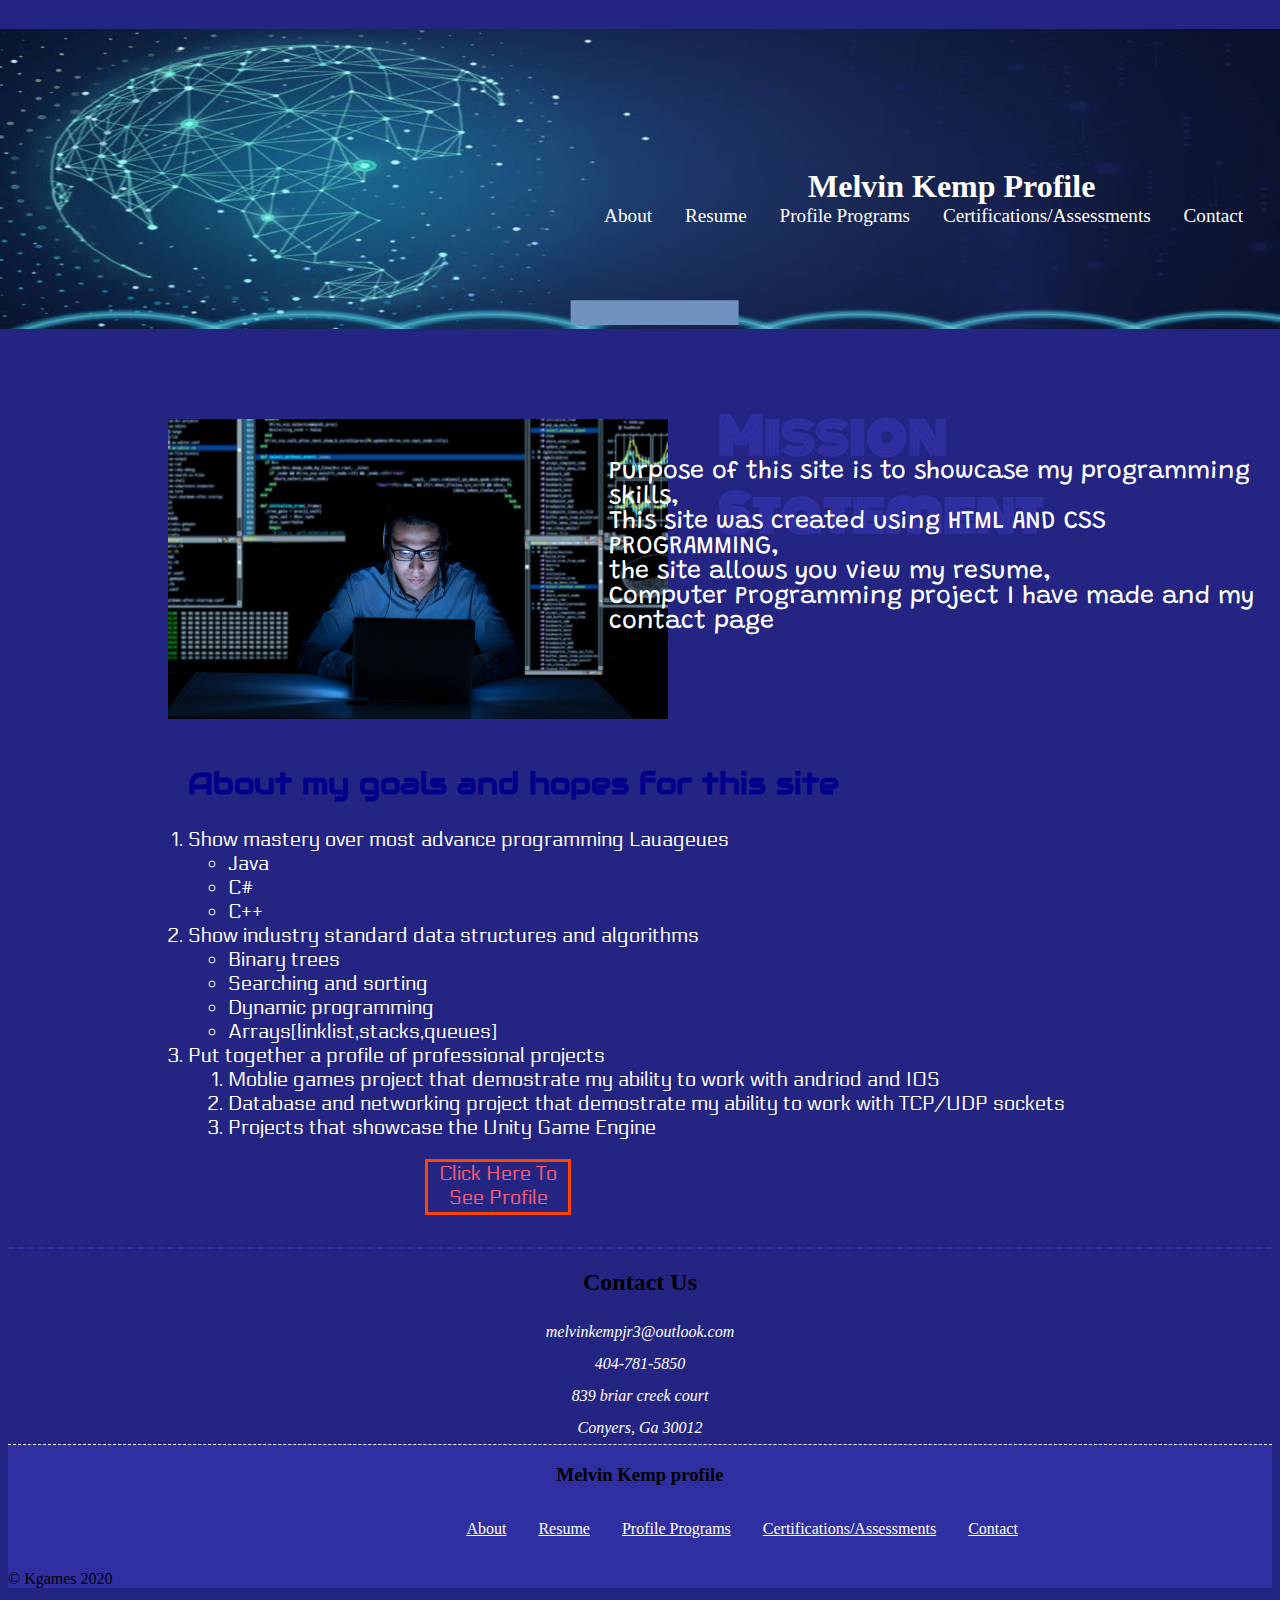
<file: index.html>
<!DOCTYPE html>

<html lang="en" xmlns="http://www.w3.org/1999/xhtml">
<head>
    <meta charset="utf-8" />
    <title></title>
    <link rel="stylesheet" type="text/css" href="wioass.css" />
   <link href="https://fonts.googleapis.com/css2?family=Grandstander:wght@100&family=Monoton&display=swap" rel="stylesheet">
   <link href="https://fonts.googleapis.com/css2?family=Monoton&display=swap" rel="stylesheet">
   <link href="https://fonts.googleapis.com/css2?family=Audiowide&display=swap" rel="stylesheet">
   <link href="https://fonts.googleapis.com/css2?family=Electrolize&display=swap" rel="stylesheet">

</head>
<body>
    <div class="wioacontainer">
         <h1 class="space">Melvin Kemp Profile</h1>
        <header>
            <nav class="Nav">
                <a href="index.html">About</a>
                <a href="resume.html">Resume</a>
                <a href="8job.html">Profile Programs</a>
                <a href="https://2x.kenexa.com/2xAssess/atlantaregionalcommission/report/retrieveSession?clientName=atlantaregionalcommission&sessionID=16df5350e45e48ffb6c4086aeb8c0fa4&reportName=SkillsTestTaker&locale=en_US" target="blank">Certifications/Assessments</a>
                <a href="contact.html">Contact</a>
                
            </nav>
        </header>
    </div>
     <div class="wrapper">
     <img class="it2" src="it2.jpg">
    <h1 class="MissionStatment">Mission Statement</h1>
    <div class="ms">

        <p>
            Purpose of this site is to showcase my programming skills,<br /> This site was created using HTML AND CSS PROGRAMMING,<br />the site allows you view my resume,<br />
            Computer Programming project I have made and my contact page<br />
            
        </p>

       
    </div>
     </div>



    <div class="itimage2">
       
      

        <ol>
            <h2>About my goals and hopes for this site</h2>
            <li>Show mastery over most advance programming Lauageues</li>
            <ul>
                <li>Java</li>
                <li>C#</li>
                <li>C++</li>
            </ul>
            <li>Show industry standard data structures and algorithms</li>
            <ul>
                <li>Binary trees</li>
                <li>Searching and sorting</li>
                <li>Dynamic programming</li>
                <li>Arrays[linklist,stacks,queues]</li>
            </ul>
            <li>Put together a profile of professional projects</li>
            <ol>
                
                <li>Moblie games project that demostrate my ability to work with andriod and IOS</li>
                <li>Database and networking project that demostrate my ability to work with TCP/UDP sockets</li>
                <li>Projects that showcase the Unity Game Engine</li>
            </ol>
        </ol>
       <a href="#" class="learmore">Click Here To See Profile</a>
    </div>
    <section class="contact-section">
        <h2>Contact Us</h2>
        <address>
            melvinkempjr3@outlook.com<br>
            404-781-5850<br>
            839 briar creek court<br>
            Conyers, Ga 30012
        </address>
    </section>
    <footer class="content">
        <h3>Melvin Kemp profile</h3>
        <nav>
            <a href="index.html">About</a>
            <a href="resume.html">Resume</a>
            <a href="8job.html">Profile Programs</a>
             <a href="https://2x.kenexa.com/2xAssess/atlantaregionalcommission/report/retrieveSession?clientName=atlantaregionalcommission&sessionID=16df5350e45e48ffb6c4086aeb8c0fa4&reportName=SkillsTestTaker&locale=en_US" target="blank">Certifications/Assessments</a>
            <a href="contact.html">Contact</a>
        </nav>
        <p class="copyright">&copy; Kgames 2020</p>
    </footer>
   

</body>
</html>
</file>
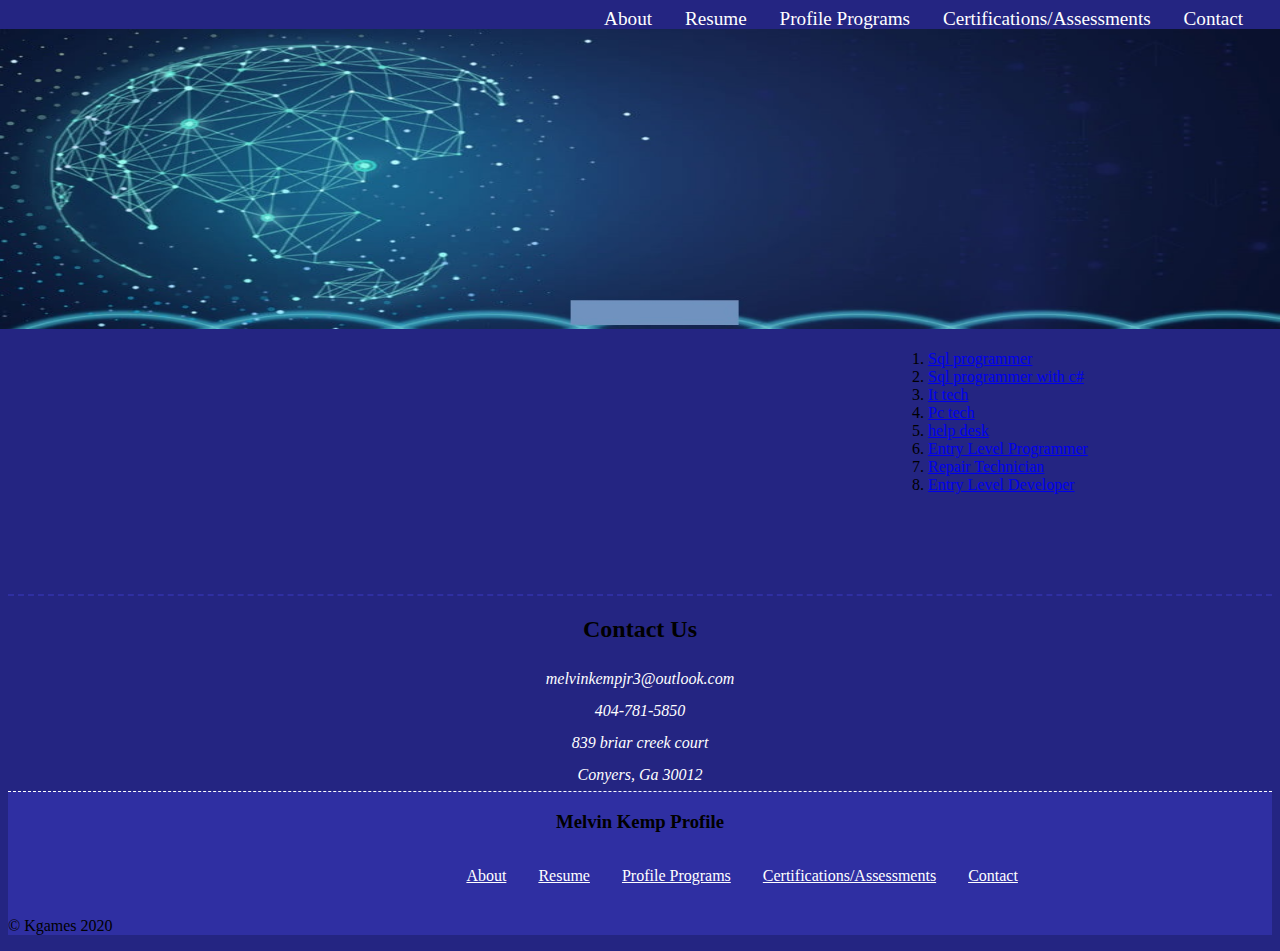
<file: 8job.html>
<!DOCTYPE html>

<html lang="en" xmlns="http://www.w3.org/1999/xhtml">
<head>
    <meta charset="utf-8" />
    <link rel="stylesheet" type="text/css" href="wioass.css" />
    <title></title>
</head>
<body>
    <div class="wioacontainer">
        <h1 class="space2"></h1>
        <header>
            <nav>
                <a href="index.html">About</a>
                <a href="resume.html">Resume</a>
                <a href="8job.html">Profile Programs</a>
                 <a href="https://2x.kenexa.com/2xAssess/atlantaregionalcommission/report/retrieveSession?clientName=atlantaregionalcommission&sessionID=16df5350e45e48ffb6c4086aeb8c0fa4&reportName=SkillsTestTaker&locale=en_US" target="blank">Certifications/Assessments</a>
                <a href="contact.html">Contact</a>
            </nav>
        </header>
    </div>
    <div class="projectlisting">
        <ol>
            <li><a href="sql.bmp" target="_blank">Sql programmer</a></li>
            <li><a href="sql2.bmp" target=”_blank”>Sql programmer with c#</a></li>
            <li><a href="ittech.bmp" target=”_blank”>It tech</a></li>
            <li><a href="pctech.bmp" target=”_blank”>Pc tech</a></li>
            <li><a href="helpdesk.bmp" target=”_blank”>help desk</a></li>
            <li><a href="Cprogrammer.bmp" target=”_blank”>Entry Level Programmer</a></li>
            <li><a href="repairtech.bmp" target=”_blank”>Repair Technician</a></li>
            <li><a href="preferredonly.bmp" target=”_blank”>Entry Level Developer</a></li>
        </ol>
    </div>
   <div class="spacer2">
    <section class="contact-section">
        <h2>Contact Us</h2>
        <address>
            melvinkempjr3@outlook.com<br>
            404-781-5850<br>
            839 briar creek court<br>
            Conyers, Ga 30012
        </address>
    </section>

 
    <footer class="content">
        <h3>Melvin Kemp Profile</h3>
        <nav>
            <a href="index.html">About</a>
            <a href="resume.html">Resume</a>
            <a href="8job.html">Profile Programs</a>
             <a href="https://2x.kenexa.com/2xAssess/atlantaregionalcommission/report/retrieveSession?clientName=atlantaregionalcommission&sessionID=16df5350e45e48ffb6c4086aeb8c0fa4&reportName=SkillsTestTaker&locale=en_US" target="blank">Certifications/Assessments</a>
            <a href="contact.html">Contact</a>
        </nav>
        <p class="copyright">&copy; Kgames 2020</p>
    </footer>
 </div>

</body>
</html>
</file>
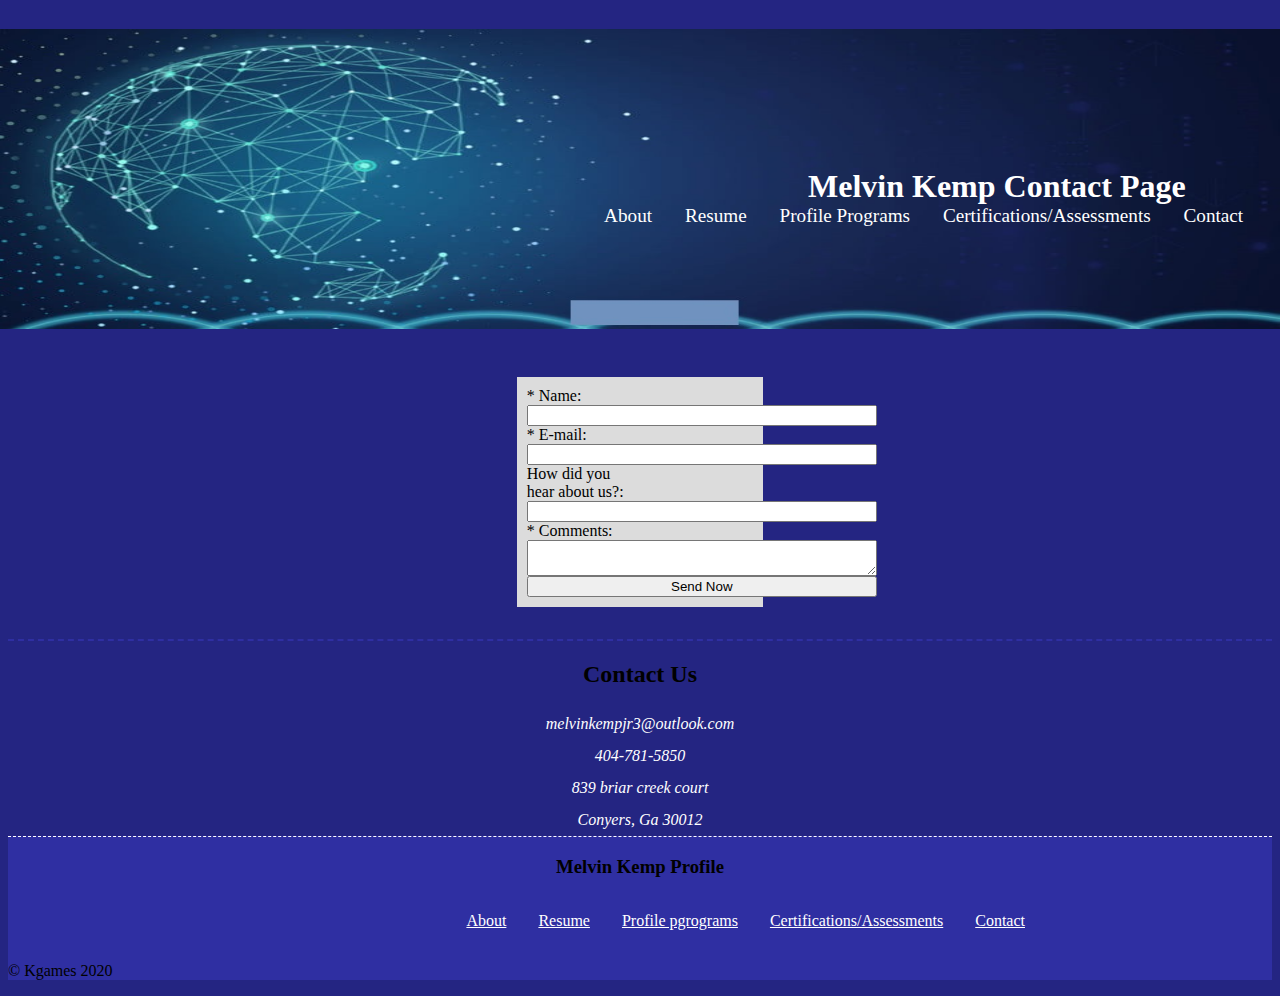
<file: contact.html>
<!DOCTYPE html>

<html lang="en" xmlns="http://www.w3.org/1999/xhtml">
<head>
    <meta charset="utf-8" />
    <link rel="stylesheet" type="text/css" href="wioass.css" />
    <title></title>
</head>
<body>
   <div class="wioacontainer">
        <h1 class="space">Melvin  Kemp  Contact Page</h1>
        <header>
            <nav>
                <a href="index.html">About</a>
                <a href="resume.html">Resume</a>
                <a href="8job.html">Profile Programs</a>
                <a href="https://2x.kenexa.com/2xAssess/atlantaregionalcommission/report/retrieveSession?clientName=atlantaregionalcommission&sessionID=16df5350e45e48ffb6c4086aeb8c0fa4&reportName=SkillsTestTaker&locale=en_US" target="blank">Certifications/Assessments</a>
                <a href="contact.html">Contact</a>
                
            </nav>
        </header>
    </div>
  
<div class="spacer">
 <div class="form1"> 
 <form method="post" action="https://webdevbasics.net/scripts/demo.php">
  <label for="myName">* Name:</label>
  <input type="text" name="myName" id="myName">
  <label for="myEmail">* E-mail:</label>
  <input type="email" name="myEmail" id="myEmail">
  <label for="myO">How did you hear about us?:</label>
  <input type="text" name="myO" id="myO">
  <label for="myComments">* Comments:</label>
  <textarea name="myComments" id="myComments" rows="2" cols="20"></textarea>
  <input type="submit" value="Send Now">
</form>
 </div>
</div>
    <section class="contact-section">
        <h2>Contact Us</h2>
        <address>
            melvinkempjr3@outlook.com<br>
            404-781-5850<br>
            839 briar creek court<br>
            Conyers, Ga 30012
        </address>
    </section>


    <footer class="content">
        <h3>Melvin Kemp Profile</h3>
        <nav>
            <a href="index.html">About</a>
            <a href="resume.html">Resume</a>
            <a href="8job.html">Profile pgrograms</a>
            <a href="https://2x.kenexa.com/2xAssess/atlantaregionalcommission/report/retrieveSession?clientName=atlantaregionalcommission&sessionID=16df5350e45e48ffb6c4086aeb8c0fa4&reportName=SkillsTestTaker&locale=en_US" target="blank">Certifications/Assessments</a>
            <a href="contact.html">Contact</a>
        </nav>
        <p class="copyright">&copy; Kgames 2020</p>
    </footer>
     

</body>
</html>
</file>
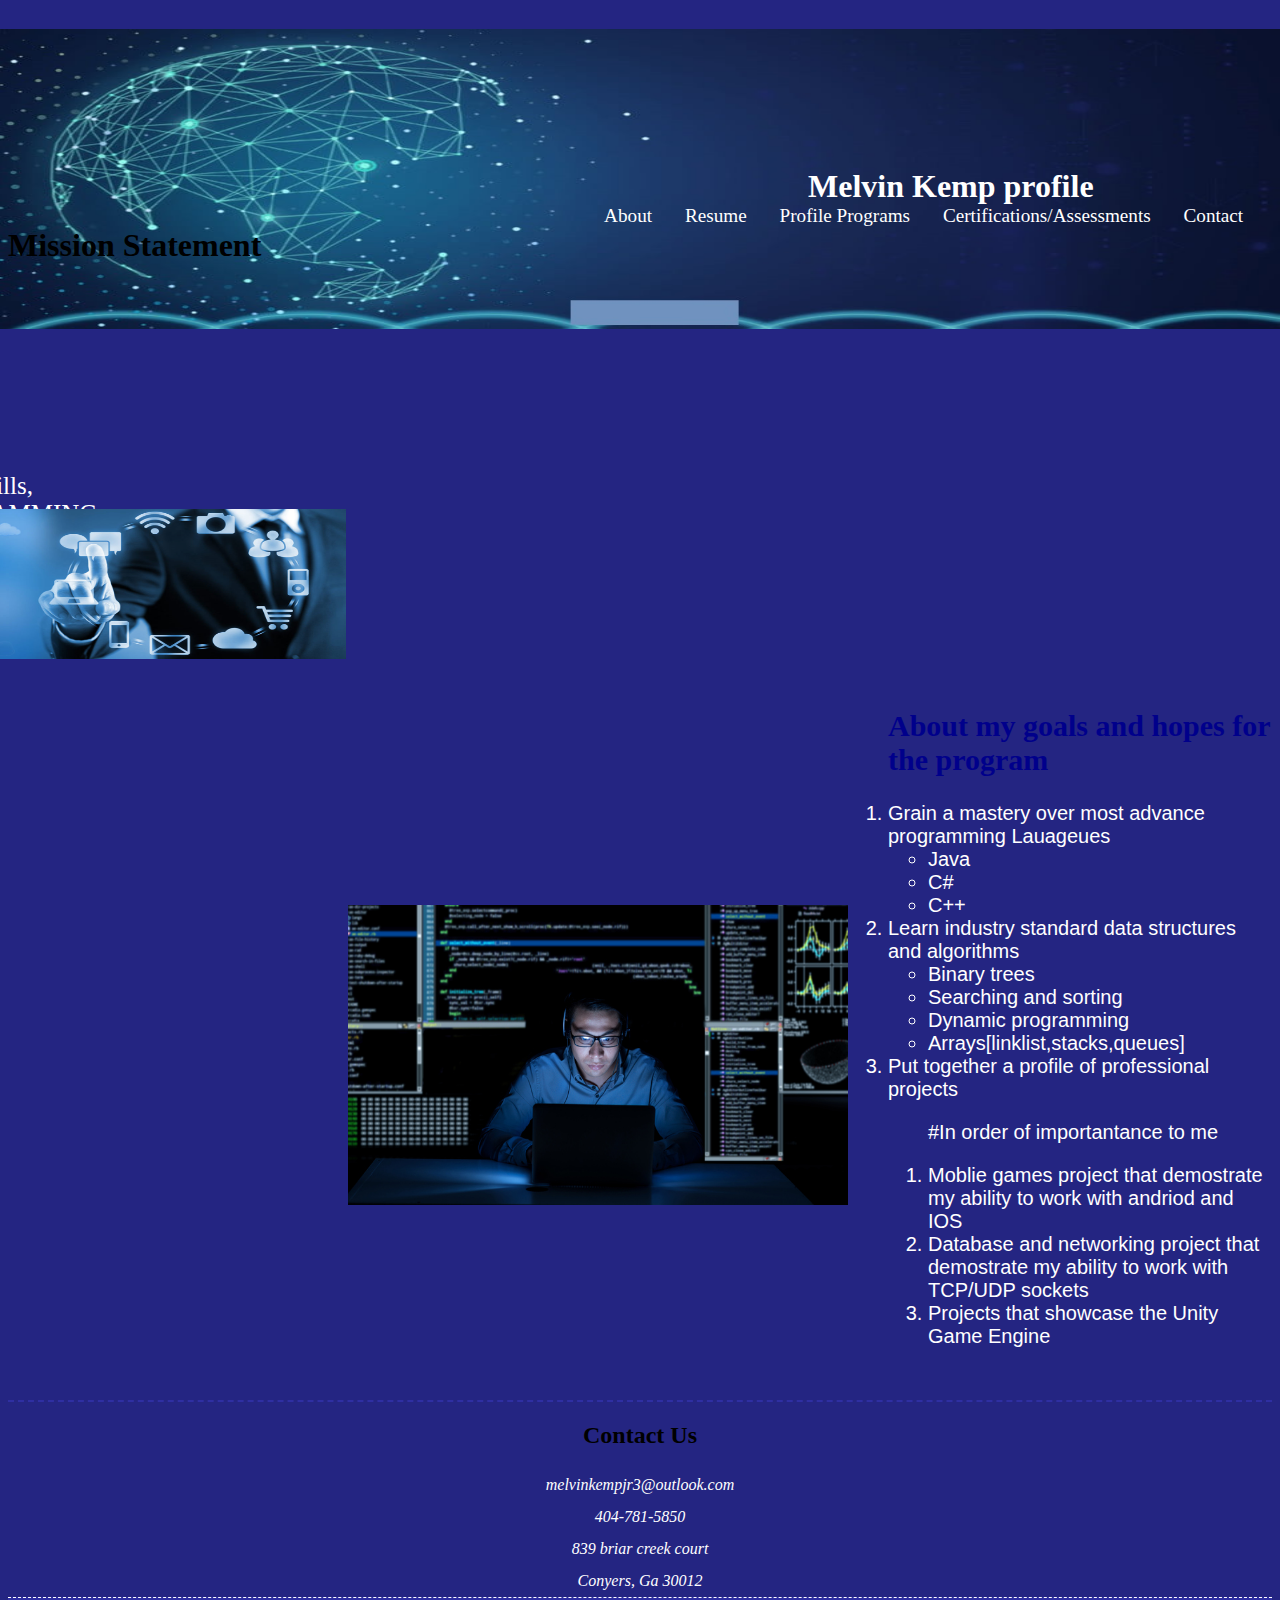
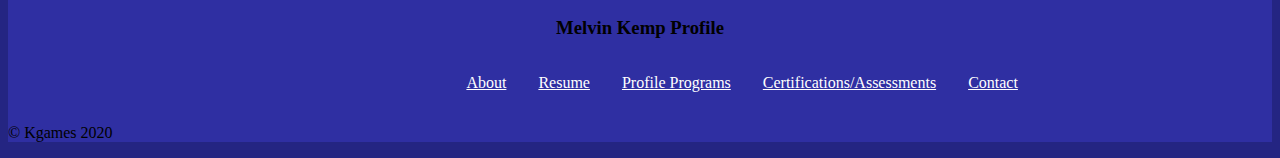
<file: home.html>
<!DOCTYPE html>

<html lang="en" xmlns="http://www.w3.org/1999/xhtml">

<head>
	<meta charset="utf-8" />
	<title></title>
	<link rel="stylesheet" type="text/css" href="wioass.css" />

</head>

<body>
	<div class="wioacontainer">
		<h1 class="space">Melvin Kemp profile</h1>
		<header>
			<nav>
				<a href="index.html">About</a>
				<a href="resume.html">Resume</a>
				<a href="8job.html">Profile Programs</a>
         <a href="https://2x.kenexa.com/2xAssess/atlantaregionalcommission/report/retrieveSession?clientName=atlantaregionalcommission&sessionID=16df5350e45e48ffb6c4086aeb8c0fa4&reportName=SkillsTestTaker&locale=en_US">Certifications/Assessments</a>
				<a href="contact.html">Contact</a>
			</nav>
		</header>
	</div>
	<h1>Mission Statement</h1>
	<div class="ms">

		<p>
			Purpose of this site is to showcase my programming skills,<br /> This site was created using HTML AND CSS PROGRAMMING,<br />the site allows you view my resume,<br />
            and my contact page
        </p>

        <img class="it" src="it.png">
    </div>



    <div class="itimage2">
        <img class="it2" src="it2.jpg">


        <ol>
            <h2>About my goals and hopes for the program</h2>
            <li>Grain a mastery over most advance programming Lauageues</li>
            <ul>
                <li>Java</li>
                <li>C#</li>
                <li>C++</li>
            </ul>
            <li>Learn industry standard data structures and algorithms</li>
            <ul>
                <li>Binary trees</li>
                <li>Searching and sorting</li>
                <li>Dynamic programming</li>
                <li>Arrays[linklist,stacks,queues]</li>
            </ul>
            <li>Put together a profile of professional projects</li>
            <ol>
                <p>#In order of importantance to me</p>
                <li>Moblie games project that demostrate my ability to work with andriod and IOS</li>
                <li>Database and networking project that demostrate my ability to work with TCP/UDP sockets</li>
                <li>Projects that showcase the Unity Game Engine</li>
            </ol>
        </ol>
    </div>
    <section class="contact-section">
        <h2>Contact Us</h2>
        <address>
            melvinkempjr3@outlook.com<br>
            404-781-5850<br>
            839 briar creek court<br>
            Conyers, Ga 30012
        </address>
    </section>
    <footer class="content">
        <h3>Melvin Kemp Profile</h3>
        <nav>
            <a href="index.html">About</a>
            <a href="resume.html">Resume</a>
            <a href="8job.html">Profile Programs</a>
             <a href="https://2x.kenexa.com/2xAssess/atlantaregionalcommission/report/retrieveSession?clientName=atlantaregionalcommission&sessionID=16df5350e45e48ffb6c4086aeb8c0fa4&reportName=SkillsTestTaker&locale=en_US"target="blank"">Certifications/Assessments</a>
            <a href="contact.html">Contact</a>
        </nav>
        <p class="copyright">&copy; Kgames 2020</p>
    </footer>
   

</body>
</html>
</file>
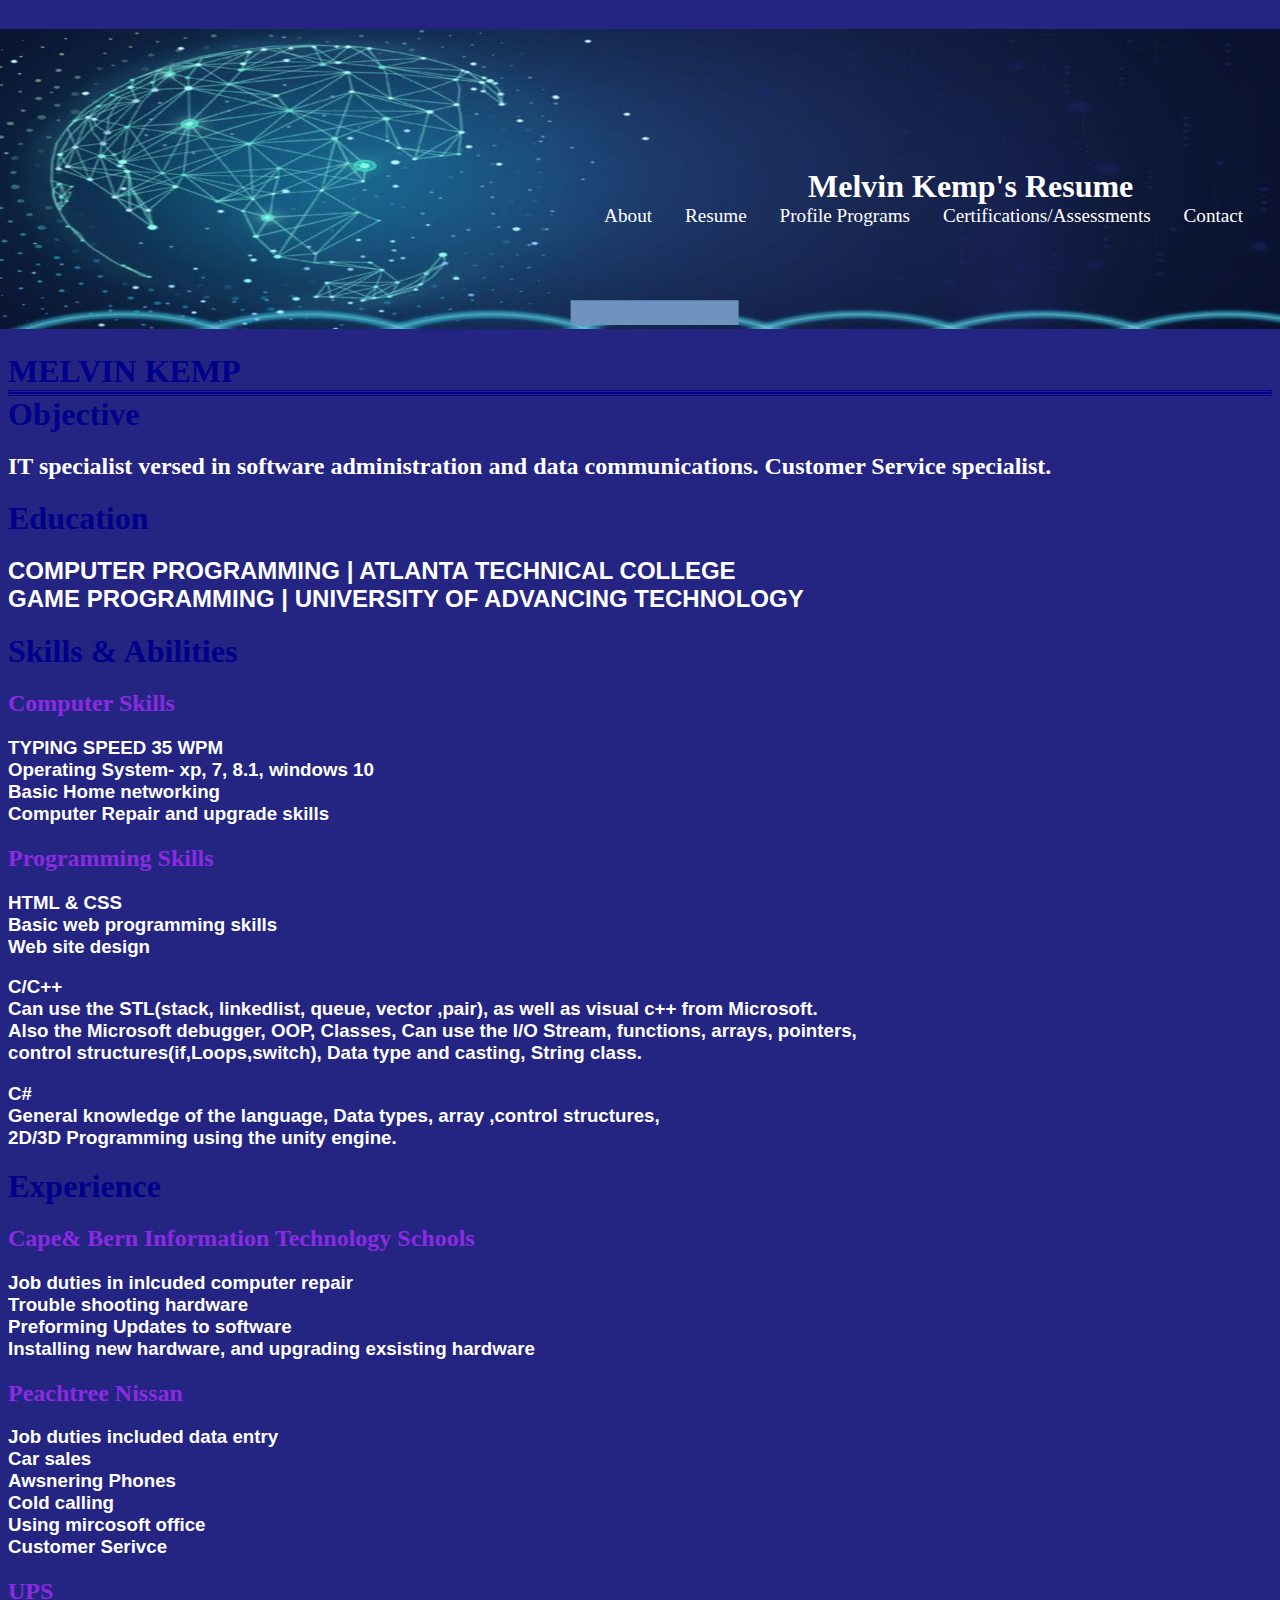
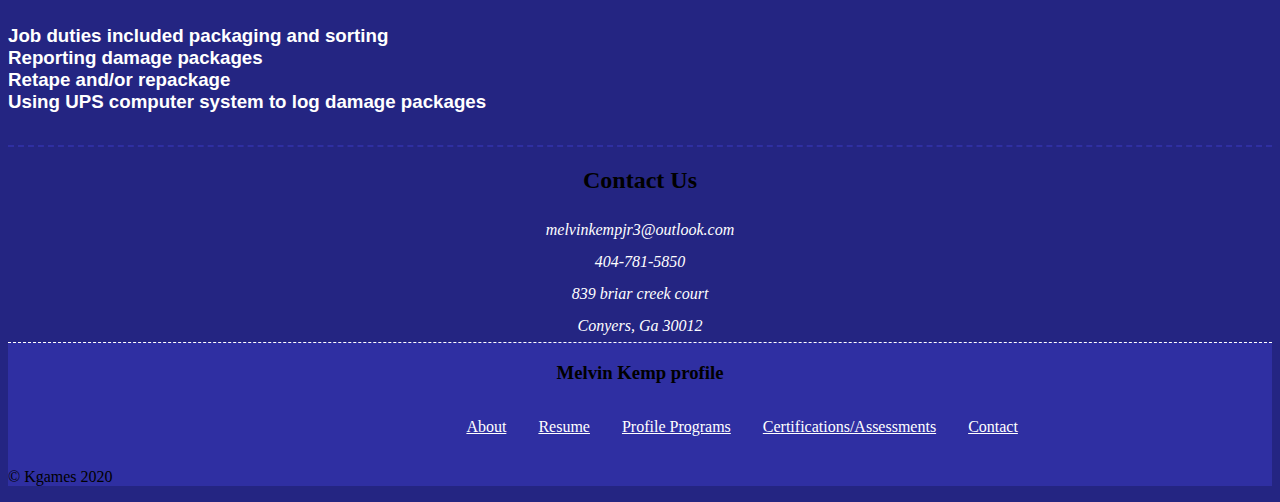
<file: resume.html>
<!DOCTYPE html>

<html lang="en" xmlns="http://www.w3.org/1999/xhtml">
<head>
    <meta charset="utf-8" />
    <link rel="stylesheet" type="text/css" href="wioass.css" />
    <title></title>
</head>
<body>
    <div class="wioacontainer">
        <h1 class="space">Melvin  Kemp's Resume</h1>
        <header>
            <nav>
                <a href="index.html">About</a>
                <a href="resume.html">Resume</a>
                <a href="8job.html">Profile Programs</a>
                 <a href="https://2x.kenexa.com/2xAssess/atlantaregionalcommission/report/retrieveSession?clientName=atlantaregionalcommission&sessionID=16df5350e45e48ffb6c4086aeb8c0fa4&reportName=SkillsTestTaker&locale=en_US" target="blank">Certifications/Assessments</a>
                <a href="contact.html">Contact</a>
            </nav>
        </header>
    </div>
    
    <div class="name">
        <h1>MELVIN KEMP</h1>
    </div>
    <div class="vr">

    </div>
   <div class="objective">
       <h1>Objective</h1>
       <h2>IT specialist versed in software administration and data communications. Customer Service specialist.</h2>
   </div>
    <div class="edu">
        <h1>Education</h1>
        <h2>
            COMPUTER PROGRAMMING | ATLANTA TECHNICAL COLLEGE<br /> 
            GAME PROGRAMMING | UNIVERSITY OF ADVANCING TECHNOLOGY
        </h2>

    </div>
    <div class="skills">
        <h1>Skills & Abilities</h1>
        <h2>Computer Skills</h2>
        <h3>
            TYPING SPEED 35 WPM<br />
            Operating System- xp, 7, 8.1, windows 10<br />
            Basic Home networking<br />
            Computer Repair and upgrade skills
        </h3>
        <h2> Programming Skills</h2>
        <h3>HTML & CSS<br />
           Basic web programming skills<br />
           Web site design<br />
        </h3>
        <h3>
            C/C++<br />
            Can use the STL(stack, linkedlist, queue, vector ,pair), as well as visual c++ from Microsoft.<br />
            Also the Microsoft debugger, OOP, Classes, Can use the I/O Stream, functions, arrays, pointers,<br />
            control structures(if,Loops,switch), Data type and casting, String class.
        </h3>
        <h3>
            C#<br />
            General knowledge of the language, Data types, array ,control structures,<br />
            2D/3D Programming using the unity engine.
        </h3>
        
    </div>
    <div class="exp">
        <h1>Experience</h1>
        <h2>Cape& Bern Information Technology Schools</h2>
            <h3>
                Job duties in inlcuded computer repair<br />
                Trouble shooting hardware<br />
                Preforming Updates to software<br />
                Installing new hardware, and upgrading exsisting hardware
            </h3>
    </div>
    <div class="exp">
        <h2>Peachtree Nissan</h2>
        <h3>
            Job duties included data entry<br />
            Car sales<br />
            Awsnering Phones<br />
            Cold calling<br />
            Using mircosoft office<br />
            Customer Serivce
        </h3>
    </div>
    <div class="exp">
        <h2>UPS</h2>
        <h3>
            Job duties included packaging and sorting<br />
            Reporting damage packages<br />
            Retape and/or repackage<br />
            Using UPS computer system to log damage packages<br />
        </h3>
    </div>
    <section class="contact-section">
        <h2>Contact Us</h2>
        <address>
            melvinkempjr3@outlook.com<br>
            404-781-5850<br>
            839 briar creek court<br>
            Conyers, Ga 30012
        </address>
    </section>


    <footer class="content">
        <h3>Melvin Kemp profile</h3>
        <nav>
            <a href="index.html">About</a>
            <a href="resume.html">Resume</a>
            <a href="8job.html">Profile Programs</a>
            <a href="https://2x.kenexa.com/2xAssess/atlantaregionalcommission/report/retrieveSession?clientName=atlantaregionalcommission&sessionID=16df5350e45e48ffb6c4086aeb8c0fa4&reportName=SkillsTestTaker&locale=en_US" target="blank">Certifications/Assessments</a>
            <a href="contact.html">Contact</a>
        </nav>
        <p class="copyright">&copy; Kgames 2020</p>
    </footer>

</body>
</html>
</file>
<file: wioass.css>
body {
   background: #242582 url("it3.jpg") no-repeat;
   background-size: 100% 300px;
    /*background-attachment: fixed;*/
   background-position: right 1.8em;
  

   
}
div{
  margin: 0;

}
h1{
  padding:0;
  margin: 0;
}

.Nav a{
  
}
.wioacontainer {

  display: flex;
   justify-content: flex-end;
   flex-wrap:  wrap;
  /*flex-wrap: wrap;*/
    /*margin: 0 auto;*/
    width:100%;
    height: auto;
    padding: 0;
    margin: 0;
}
 .space{
 
  margin-top: 5em;
  margin-bottom: auto;
  margin-left: 25em;
  margin-right: auto;
  
 
  
  
  color:white;
}
.wioacontainer header nav{
  margin-top:0;
}
.wioacontainer header nav a{
   padding-right: 1.5em;
   
    
    
   /* border: 1px solid lightgray;*/
    
    /*display: inline-block;*/
   /* border-radius: 20px;*/
    color: white;
    /*text-decoration: none;*/
    /*margin-bottom: 20px;*/
    /*======= create a background property. Set the value to #F87B99 */
   /* background-color: blue;*/
   text-decoration: none;
   font-size: 1.2em;
   
}

    .wioacontainer header nav a:hover {
        /*======= create a background property and set it to white.  Then create a color property and set it's value to pink. */
        background-color: 2f2fa2;
        color:#f65c72;
    }
 


.itimage2{
    width:auto;
    /*display:flex;*/
    color:white;
    margin-left: 7em;
    display: flex;
    font-size: 20px;
    font-family: 'Electrolize', sans-serif;

}
.itimage2 h2{
  color:darkblue;
  font-family: 'Audiowide', cursive;

}
.itimage2 a{
  margin-top: 22em;
  background-color:#242582;
  color:#f65c72;
   width: 7em;
   text-decoration: none;
   height: 2.5em;
   border: solid orangered;
   text-align: center;
   margin-left: -32em;
   
  
  
}
.it {
    padding: 0px 0px 0px 25px;;
    height: 150px;
    width: 500px;
    margin-left: 15em;
    margin-top:-4em;
}
.it2 {
    height: 300px;
    width: 500px;
   
    margin-left: 10em;
    margin-top: 12em;
}
.wrapper{
  display: flex;
}
.MissionStatment{
  color:#2f2fa2;
  margin-left:1em;
  margin-top: 3.4em;
  /*color: black;*/
  font-size: 50px;
  margin-bottom: 0;
  padding: 0;
  font-family: 'Monoton', cursive;
  

}
.ms{
    /*display:flex;*/
    font-family: 'Grandstander', cursive;
    margin-left: -22.5em;
    color:white;
    font-size: 25px;
    margin-top: 8.3em;
   
}
.contact-section {
   width: 100%;

    border-top: 2px dashed #2f2fa2;
    margin-top: 2em;
    text-align: center;

}
.contact-section h2{
  
}
address {
    line-height: 2;
    /*margin: 0 0 0 800px;*/
    color:white;
}
footer {
    width: 100%;
    background-color:#2f2fa2;
    border-top: 1px dashed white;
   
}
    .content {
        /*margin: 0 auto;*/
        /*======= create a width property. Set the value to 600px */
        width:100%;
         
 
    }

        .content h3 {
         
           text-align: center;
           
        }

    footer nav {
      display: flex;
     
      
    }


footer nav a {
    
    padding: 1em;
    color: white;
    text-decoration: underline;
    margin-left: 35%;
    margin-right: -35%;

}


footer nav a:first-child {
 
 
}

/*======= Create a hover state for the anchor tag in the footer nav to have the following styles:
  color: white;
*/
footer a:hover {
    color: white;
}
.name h1{
    color:darkblue;
     font-family: 'Audiowide', cursive;
}
.name{
margin-top: 10%;
   
}
.vr {
    border: double darkblue;
}
.objective{
  color:white;
}
.objective h1{
    color: darkblue;
     font-family: 'Audiowide', cursive;
}
.skills{
  font-family: 'Electrolize', sans-serif;
  color:white;
}
.skills h1 {
    color: darkblue;
     font-family: 'Audiowide', cursive;
}

.skills h2{
    color:blueviolet;
     font-family: 'Audiowide', cursive;

}
.space2{
    color:cyan;

}
.edu{
  font-family: 'Electrolize', sans-serif;
  color:white;
}
.edu h1{
    color:darkblue;
     font-family: 'Audiowide', cursive;
}
.exp{
  font-family: 'Electrolize', sans-serif;
  color:white;
}
.exp h1 {
    color:darkblue;
     font-family: 'Audiowide', cursive;
}
.exp h2 {
    color: blueviolet;
     font-family: 'Audiowide', cursive;
} 

.spacer{
  margin-top: 150px;
  background-color: gainsboro;
  width: 19.5%;
  margin-left: auto;
  margin-right: auto;
}
.it4{
  margin-left: 57em;

}
.spacer2{
   margin-top: 100px;

}

.projectlisting{
  margin-top: 20em;
  margin-left: 55em;
}
form{
  display: flex;
  flex-flow: column nowrap;
  justify-content: center;
  width: 350px; padding: 10px;
}
label { float: left; clear: left;
	    display: block; width: 100px; 
	    
	    padding-right: 10px;
}
</file>
